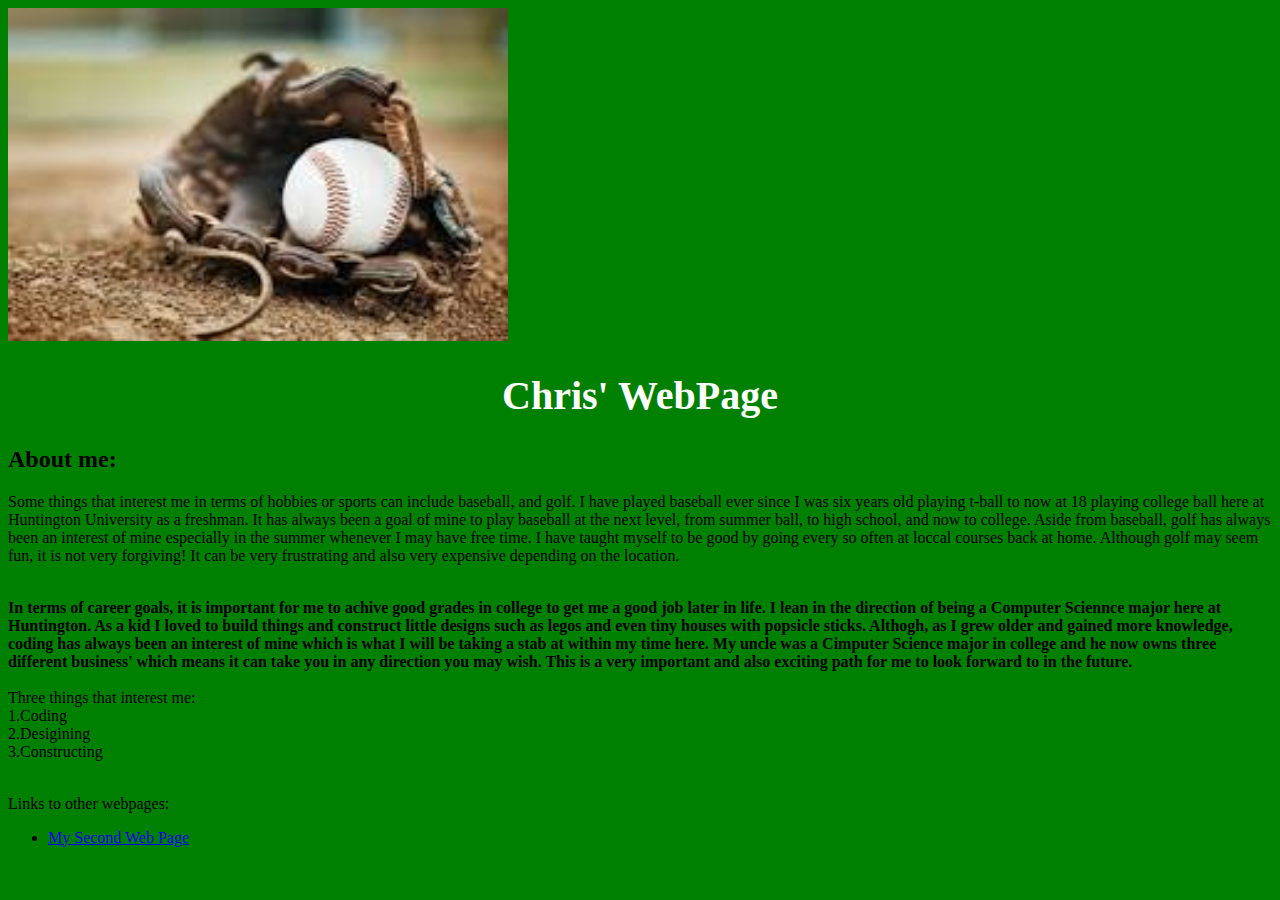
<file: index.html>
<!DOCTYPE html>
<html>
<head>
  <title>Chris' Webpage CS111</title>
  <link href="style.css" rel="stylesheet" type="text/css" />
</head>

<body>
  <img src="Baseball.jpg" alt="Baseball" width="500" height="333">

<body>

<h1>Chris' WebPage</h1>

<h2>About me:</h2>  
<p>Some things that interest me in terms of hobbies or sports can include baseball, and golf. I have played baseball ever since I was six years old playing t-ball to now at 18 playing college ball here at Huntington University as a freshman. It has always been a goal of mine to play baseball at the next level, from summer ball, to high school, and now to college. Aside from baseball, golf has always been an interest of mine especially in the summer whenever I may have free time. I have taught myself to be good by going every so often at loccal courses back at home. Although golf may seem fun, it is not very forgiving! It can be very frustrating and also very expensive depending on the location. </p> 
<br>
<strong>In terms of career goals, it is important for me to achive good grades in college to get me a good job later in life. I lean in the direction of being a Computer Sciennce major here at Huntington. As a kid I loved to build things and construct little designs such as legos and even tiny houses with popsicle sticks. Althogh, as I grew older and gained more knowledge, coding has always been an interest of mine which is what I will be taking a stab at within my time here. My uncle was a Cimputer Science major in college and he now owns three different business' which means it can take you in any direction you may wish. This is a very important and also exciting path for me to look forward to in the future.</strong>
<br>
<br>
Three things that interest me:
<br>1.Coding 
<br>2.Desigining 
<br>3.Constructing 
<br>
<br>
<p>Links to other webpages:</p>
<ul>
  
  <li><a href="page2.html" target="_blank">My Second Web Page</a></li>
</ul>  
</body>
</file>
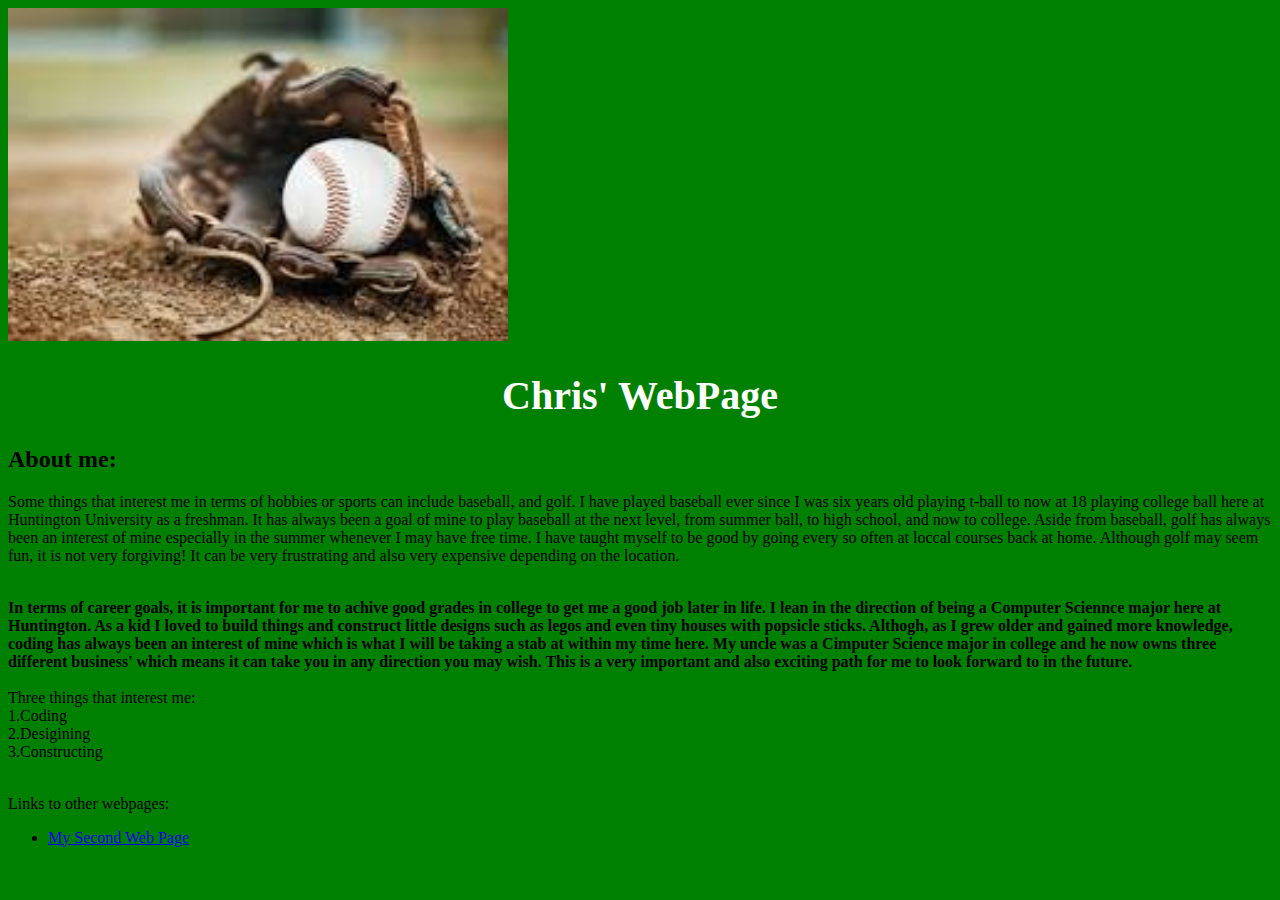
<file: index.html.html>
<!DOCTYPE html>
<html>
<head>
  <title>Chris' Webpage CS111</title>
  <link href="style.css" rel="stylesheet" type="text/css" />
</head>

<body>
  <img src="Baseball.jpg" alt="Baseball" width="500" height="333">

<body>

<h1>Chris' WebPage</h1>

<h2>About me:</h2>  
<p>Some things that interest me in terms of hobbies or sports can include baseball, and golf. I have played baseball ever since I was six years old playing t-ball to now at 18 playing college ball here at Huntington University as a freshman. It has always been a goal of mine to play baseball at the next level, from summer ball, to high school, and now to college. Aside from baseball, golf has always been an interest of mine especially in the summer whenever I may have free time. I have taught myself to be good by going every so often at loccal courses back at home. Although golf may seem fun, it is not very forgiving! It can be very frustrating and also very expensive depending on the location. </p> 
<br>
<strong>In terms of career goals, it is important for me to achive good grades in college to get me a good job later in life. I lean in the direction of being a Computer Sciennce major here at Huntington. As a kid I loved to build things and construct little designs such as legos and even tiny houses with popsicle sticks. Althogh, as I grew older and gained more knowledge, coding has always been an interest of mine which is what I will be taking a stab at within my time here. My uncle was a Cimputer Science major in college and he now owns three different business' which means it can take you in any direction you may wish. This is a very important and also exciting path for me to look forward to in the future.</strong>
<br>
<br>
Three things that interest me:
<br>1.Coding 
<br>2.Desigining 
<br>3.Constructing 
<br>
<br>
<p>Links to other webpages:</p>
<ul>
  
  <li><a href="page2.html" target="_blank">My Second Web Page</a></li>
</ul>  
</body>
</file>
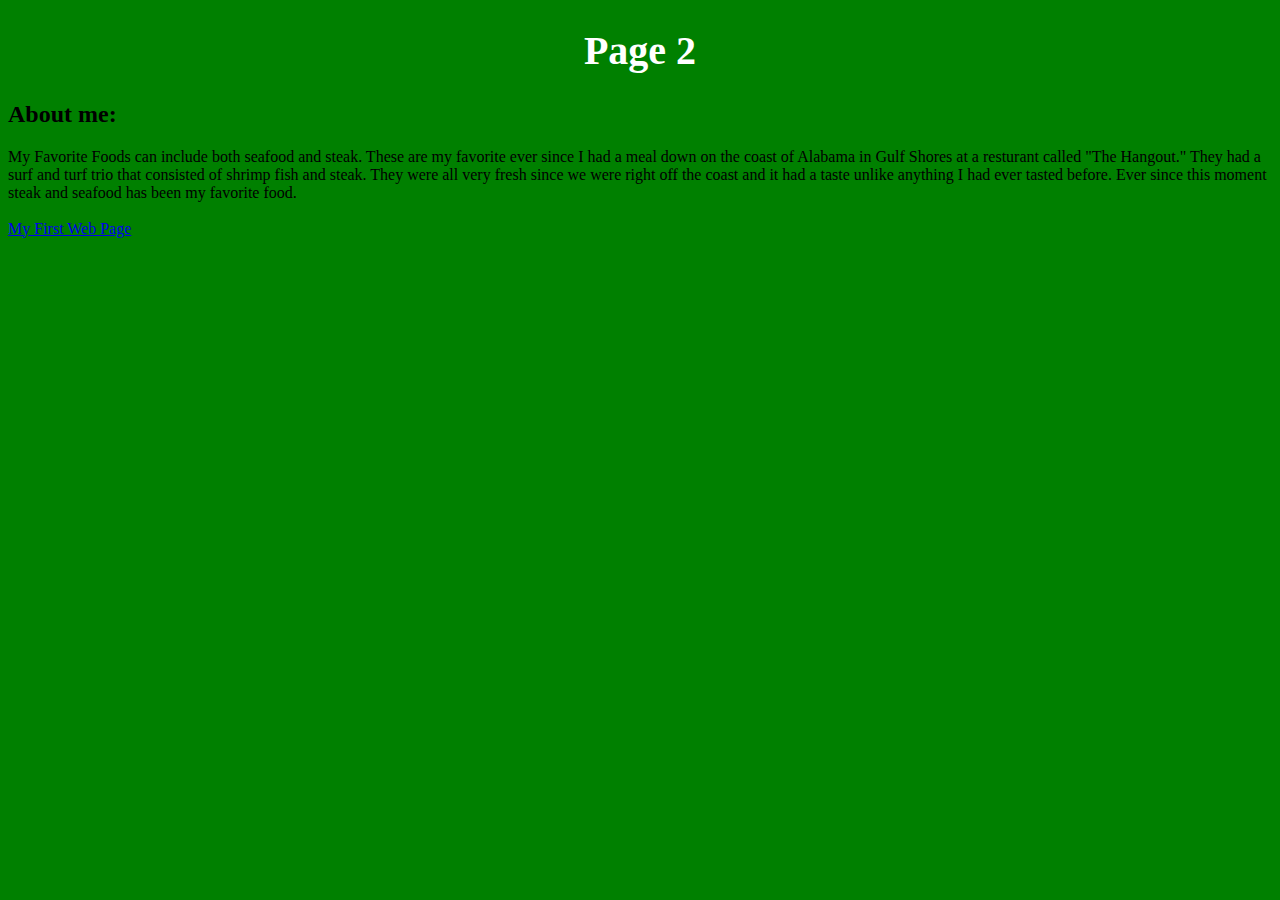
<file: page2.html>
<!DOCTYPE html>
<html>
<head>
  <title>Chris' Webpage CS111</title>
  <link href="style.css" rel="stylesheet" type="text/css" />
</head>
<h1>Page 2</h1>
<body>
<h2>About me:</h2>  

<body>My Favorite Foods can include both seafood and steak. These are my favorite ever since I had a meal down on the coast of Alabama in Gulf Shores at a resturant called "The Hangout." They had a surf and turf trio that consisted of shrimp fish and steak. They were all very fresh since we were right off the coast and it had a taste unlike anything I had ever tasted before. Ever since this moment steak and seafood has been my favorite food.</h2>
<br>
<br>




  
  <li><a href="index.html" target="_blank">My First Web Page</a></li>
</ul>  
</body>
</file>
<file: style.css>
html {
  height: 100%;
  width: 100%;
}

body {
  background-color: green;
}
h1 {
  color: white;
  font-size:30pt;
  text-align: center;
}
body {
  font-family: verdana;
}
</file>
